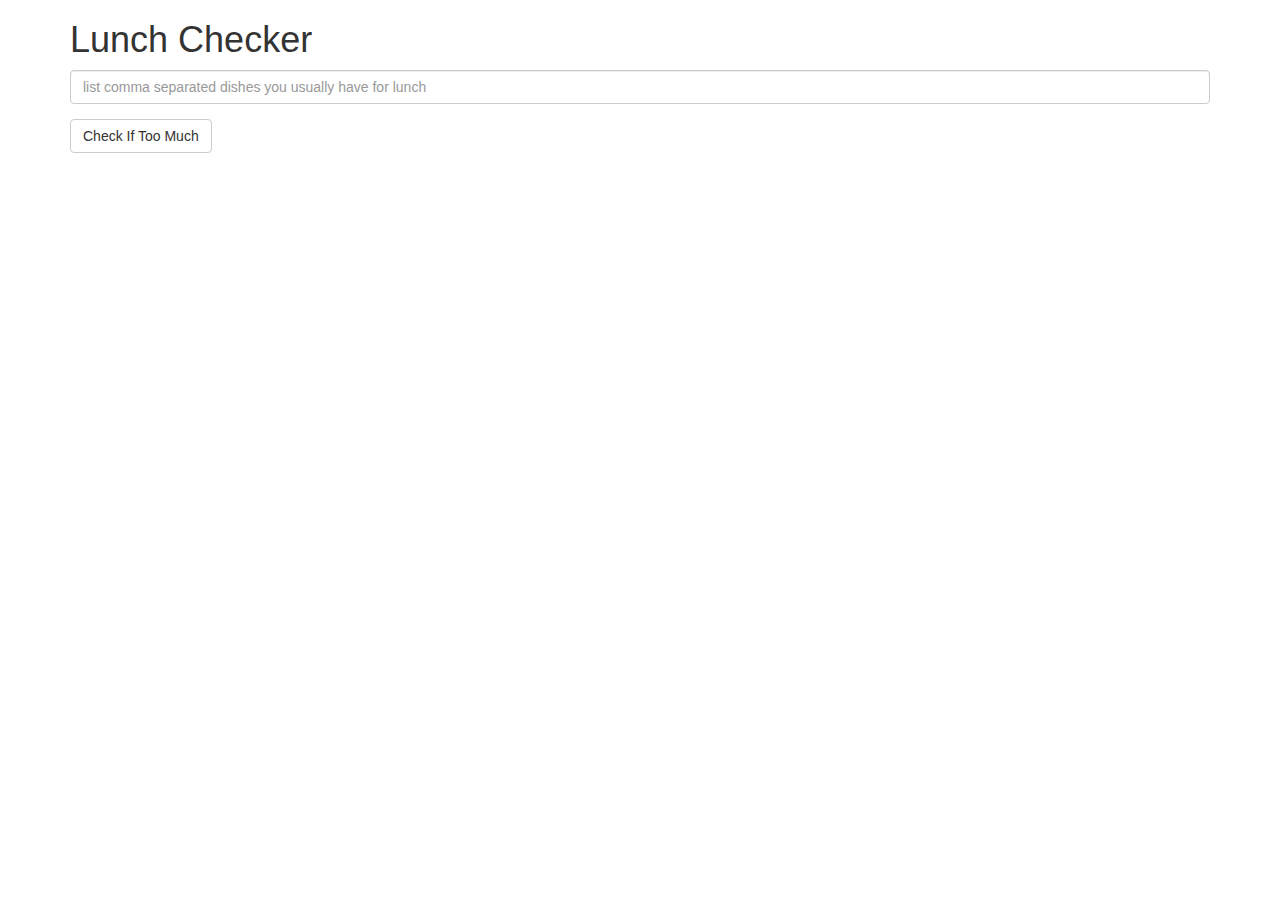
<file: AngularJs/module1-solution/index.html>
<!doctype html>
<html lang="en" ng-app="LunchCheck">

<head>
  <meta charset="utf-8">
  <script src="js/angular.min.js"></script>
  <script src="js/app.js"></script>
  <title>Lunch Checker</title>
  <meta name="viewport" content="width=device-width, initial-scale=1">
  <link rel="stylesheet" href="styles/bootstrap.min.css">
  <link rel="stylesheet" href="styles/style.css">
</head>

<body>
  <div class="container">
    <h1>Lunch Checker</h1>
    <div ng-controller="LunchCheckController">
      <div class="form-group">
        <input id="lunch-menu" type="text" ng-model="dishes" ng-style="borChange"
          placeholder="list comma separated dishes you usually have for lunch" class="form-control">
      </div>
      <div class="form-group">
        <button class="btn btn-default" ng-click="showMessage()">Check If Too Much</button>
      </div>
      <div class="form-group message">
        <p ng-style="colChange">{{message}}</p><!-- Your message can go here. -->
      </div>
    </div>
  </div>

</body>

</html>
</file>
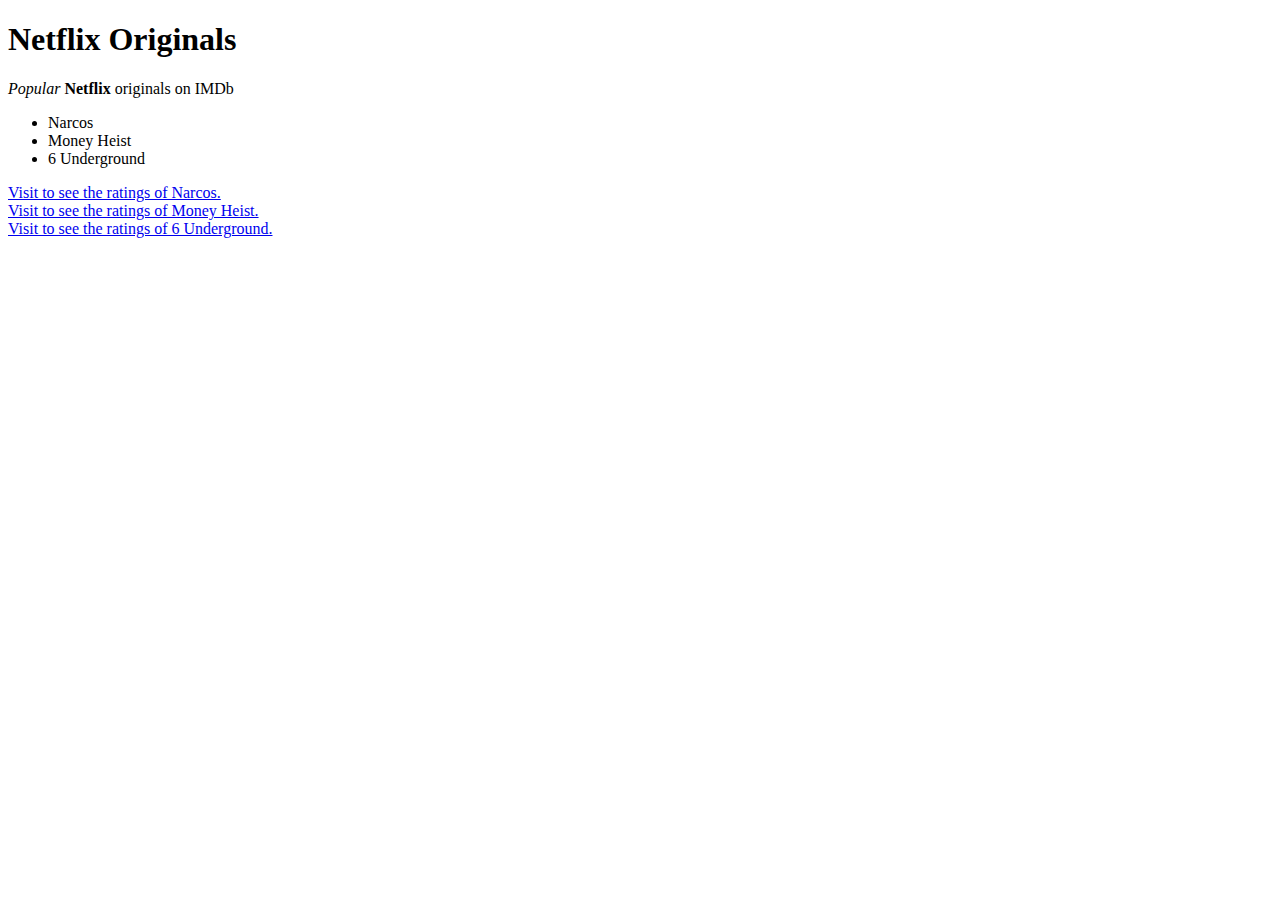
<file: PHP/Assignment 2/index.html>
<!DOCTYPE html>

<head>
    <meta charset="utf-8">
    <meta name="viewport" content="width=device-width, initial-scale=1.0">
    <title>Md. Morsalat Hasan Student</title>
</head>

<body>
    <h1>Netflix Originals</h1>
    <div>
        <p><em>Popular </em><span><strong>Netflix </strong>originals on IMDb</span></p>
        <ul>
            <li>Narcos</li>
            <li>Money Heist</li>
            <li>6 Underground</li>
        </ul>


        <a href="https://www.imdb.com/title/tt2707408/" target="_blank">Visit to see the ratings of Narcos.</a><br>
        <a href="https://www.imdb.com/title/tt6468322/" target="_blank">Visit to see the ratings of Money Heist.</a><br>
        <a href="https://www.imdb.com/title/tt8106534/" target="_blank">Visit to see the ratings of 6 Underground.</a><br>

    </div>
</body>

</html>
</file>
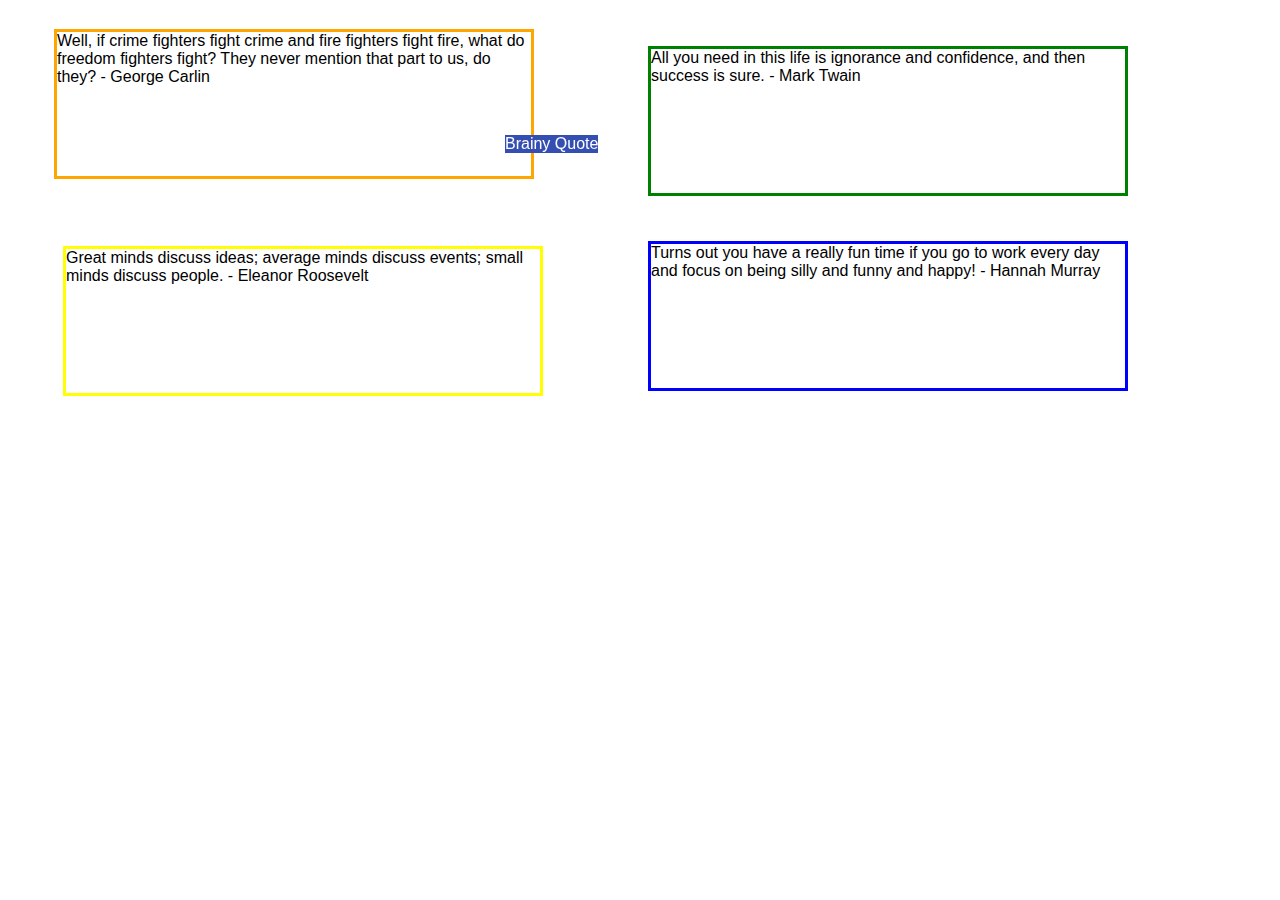
<file: PHP/Assignment 3/index.html>
<!DOCTYPE html>
<html>
<head>
  <title>Blocks</title>
  <!-- Do not change this file - add your CSS styling 
       rules to the blocks.css file included below -->
  <link type="text/css" rel="stylesheet" href="blocks.css">
</head>
<body>
<div id="one">
Turns out you have a really fun time if you 
go to work every day and focus on being 
silly and funny and happy! - Hannah Murray
</div>
<div id="two">
All you need in this life is ignorance and confidence, 
and then success is sure. - Mark Twain
</div>
<div id="three">
Well, if crime fighters fight crime and fire fighters 
fight fire, what do freedom fighters fight? They never 
mention that part to us, do they? - George Carlin
</div>
<div id="four">
Great minds discuss ideas; average minds discuss events;
small minds discuss people. - Eleanor Roosevelt
</div>
<p id="link">
<a href="https://www.brainyquote.com/" target="_blank">
Brainy Quote
</a>
</p>
</body>
</html>
</file>
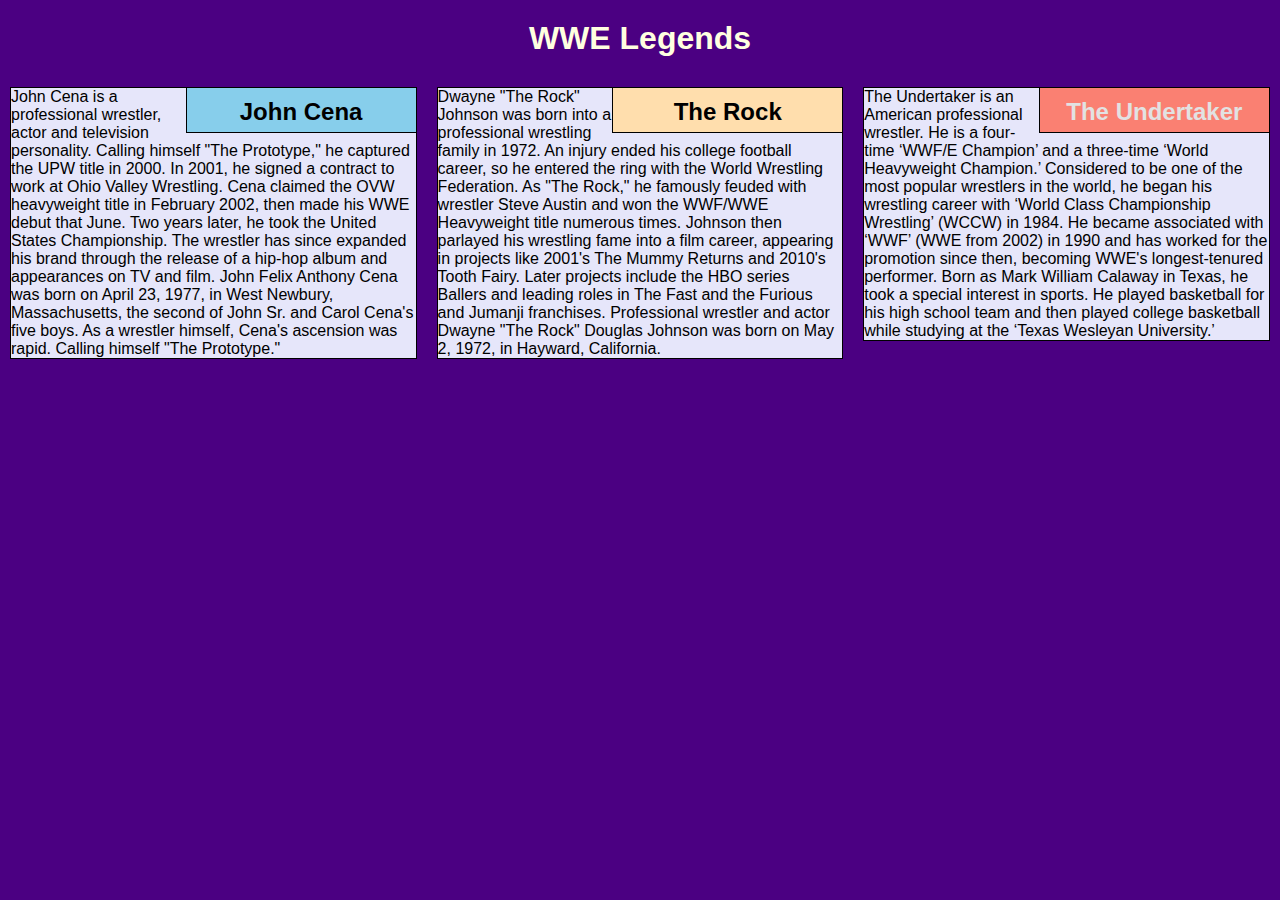
<file: HTML, CSS & JS/Assignment Solutions/module-2/index.html>
<!DOCTYPE html>

<head>
  <meta charset="utf-8">
  <meta name="viewport" content="width=device-width, initial-scale=1">
  <title>Assignment</title>
  <link rel="stylesheet" href="css/style.css">
</head>

<body>
  <h1>WWE Legends</h1>
  <div class="row">
    <div class="col-lg-4 col-md-6 col-sm-12">
      <section class="john">
        <h2>John Cena</h2>
        <p>
          John Cena is a professional wrestler, actor and television personality. Calling himself "The Prototype," he
          captured the UPW title in 2000. In 2001, he signed a contract to work at Ohio Valley Wrestling. Cena claimed
          the OVW heavyweight title in February 2002, then made his WWE debut that June. Two years later, he took the
          United States Championship. The wrestler has since expanded his brand through the release of a hip-hop album
          and appearances on TV and film. John Felix Anthony Cena was born on April 23, 1977, in West Newbury,
          Massachusetts, the second of John Sr. and Carol Cena's five boys. As a wrestler himself, Cena's ascension was
          rapid. Calling himself "The Prototype."
        </p>

      </section>

    </div>
    <div class="col-lg-4 col-md-6 col-sm-12">
      <section class="rock">
        <h2>The Rock</h2>
        <p>Dwayne "The Rock" Johnson was born into a professional wrestling family in 1972. An injury ended his college
          football career, so he entered the ring with the World Wrestling Federation. As "The Rock," he famously feuded
          with wrestler Steve Austin and won the WWF/WWE Heavyweight title numerous times. Johnson then parlayed his
          wrestling fame into a film career, appearing in projects like 2001's The Mummy Returns and 2010's Tooth Fairy.
          Later projects include the HBO series Ballers and leading roles in The Fast and the Furious and Jumanji
          franchises. Professional wrestler and actor Dwayne "The Rock" Douglas Johnson was born on May 2, 1972, in
          Hayward, California.</p>

      </section>

    </div>
    <div class="col-lg-4 col-md-12 col-sm-12">
      <section class="taker">
        <h2>The Undertaker</h2>
        <p>The Undertaker is an American professional wrestler. He is a four-time ‘WWF/E Champion’ and a three-time
          ‘World Heavyweight Champion.’ Considered to be one of the most popular wrestlers in the world, he began his
          wrestling career with ‘World Class Championship Wrestling’ (WCCW) in 1984. He became associated with ‘WWF’
          (WWE from 2002) in 1990 and has worked for the promotion since then, becoming WWE's longest-tenured performer.
          Born as Mark William Calaway in Texas, he took a special interest in sports. He played basketball for his high
          school team and then played college basketball while studying at the ‘Texas Wesleyan University.’</p>
      </section>
    </div>
  </div>
</body>

</html>
</file>
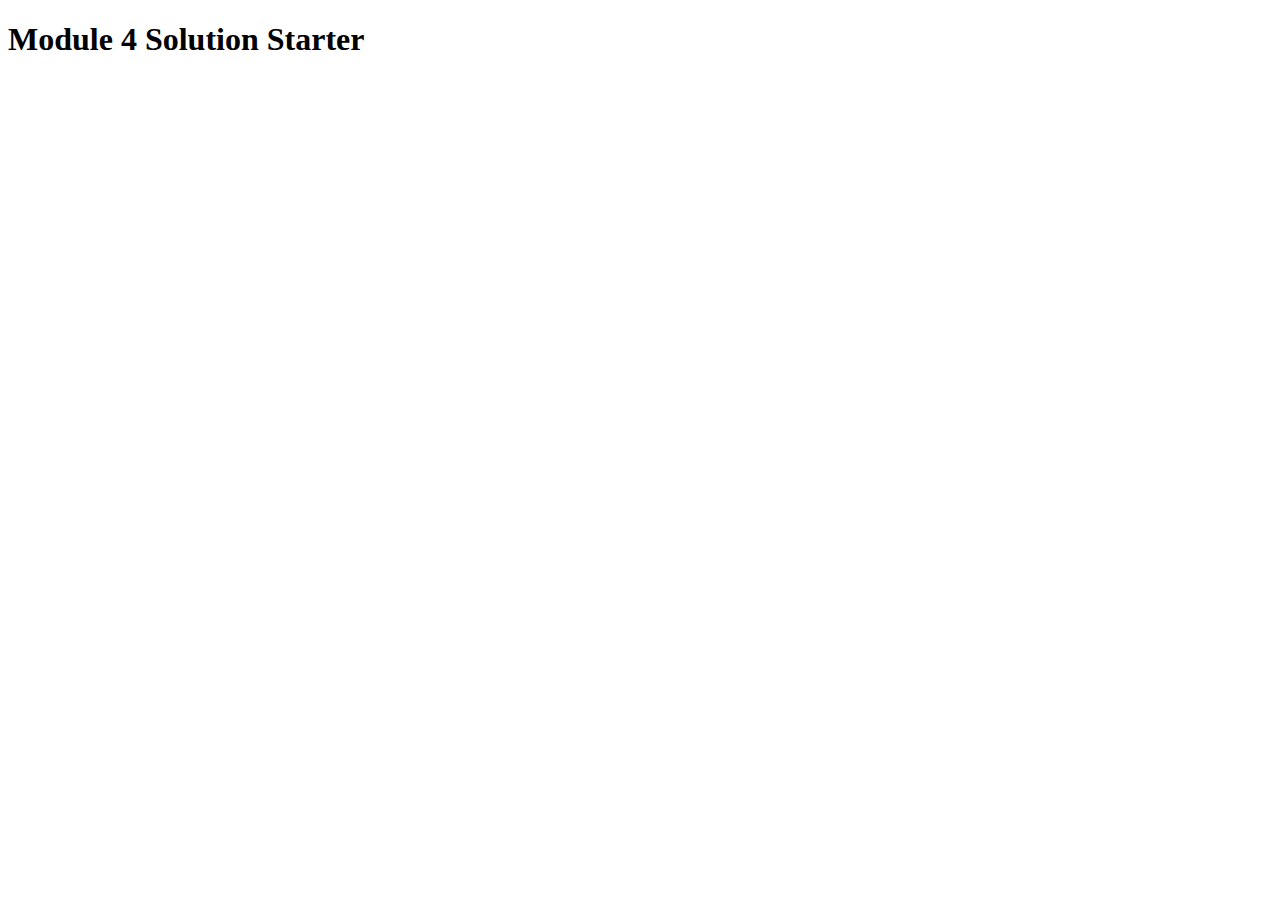
<file: HTML, CSS & JS/Assignment Solutions/module-4/index.html>
<!DOCTYPE html>
<html>

<head>
  <meta charset="utf-8">
  <title>Module 4 Solution Starter</title>
  <script>
    var names = []; // DO NOT REMOVE
  </script>
  <script src="SpeakHello.js"></script>
  <script src="SpeakGoodBye.js"></script>
  <script src="script.js"></script>
</head>

<body>
  <h1>Module 4 Solution Starter</h1>
</body>

</html>
</file>
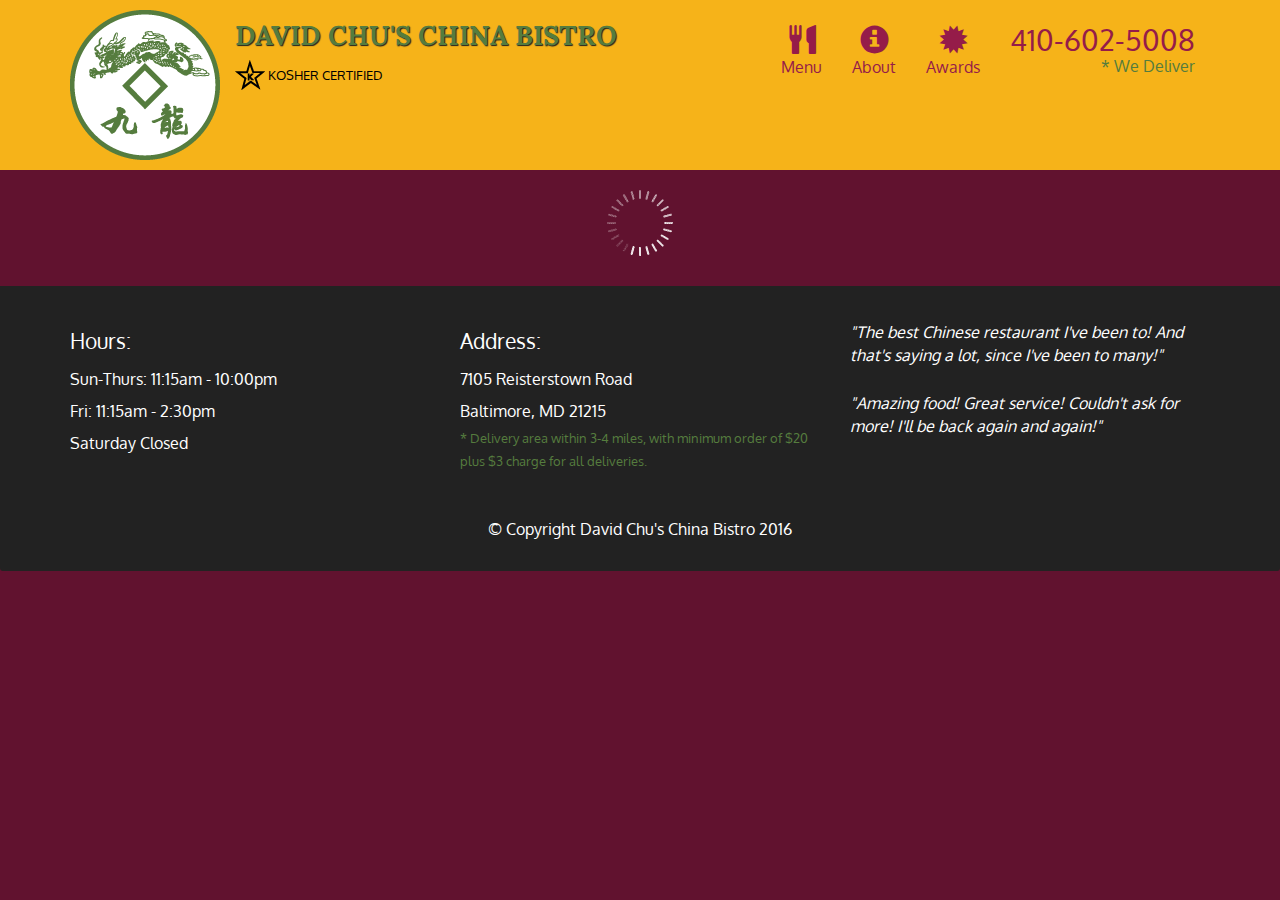
<file: HTML, CSS & JS/Assignment Solutions/module-5/index.html>
<!doctype html>
<html lang="en">
  <head>
    <meta charset="utf-8">
    <meta http-equiv="X-UA-Compatible" content="IE=edge">
    <meta name="viewport" content="width=device-width, initial-scale=1">
    <title>David Chu's China Bistro</title>
    <link rel="stylesheet" href="css/bootstrap.min.css">
    <link rel="stylesheet" href="css/styles.css">
    <link href='https://fonts.googleapis.com/css?family=Oxygen:400,300,700' rel='stylesheet' type='text/css'>
    <link href='https://fonts.googleapis.com/css?family=Lora' rel='stylesheet' type='text/css'>
  </head>
<body>
  <header>
    <nav id="header-nav" class="navbar navbar-default">
      <div class="container">
        <div class="navbar-header">
          <a href="index.html" class="pull-left visible-md visible-lg">
            <div id="logo-img" alt="Logo image"></div>
          </a>

          <div class="navbar-brand">
            <a href="index.html"><h1>David Chu's China Bistro</h1></a>
            <p>
              <img src="images/star-k-logo.png" alt="Kosher certification">
              <span>Kosher Certified</span>
            </p>
          </div>

          <button id="navbarToggle" type="button" class="navbar-toggle collapsed" data-toggle="collapse" data-target="#collapsable-nav" aria-expanded="false">
            <span class="sr-only">Toggle navigation</span>
            <span class="icon-bar"></span>
            <span class="icon-bar"></span>
            <span class="icon-bar"></span>
          </button>
        </div>
        
        <div id="collapsable-nav" class="collapse navbar-collapse">
           <ul id="nav-list" class="nav navbar-nav navbar-right">
            <li id="navHomeButton" class="visible-xs active">
              <a href="index.html">
                <span class="glyphicon glyphicon-home"></span> Home</a>
            </li>
            <li id="navMenuButton">
              <a href="#" onclick="$dc.loadMenuCategories();">
                <span class="glyphicon glyphicon-cutlery"></span><br class="hidden-xs"> Menu</a>
            </li>
            <li>
              <a href="#">
                <span class="glyphicon glyphicon-info-sign"></span><br class="hidden-xs"> About</a>
            </li>
            <li>
              <a href="#">
                <span class="glyphicon glyphicon-certificate"></span><br class="hidden-xs"> Awards</a>
            </li>
            <li id="phone" class="hidden-xs">
              <a href="tel:410-602-5008">
                <span>410-602-5008</span></a><div>* We Deliver</div>
            </li>
          </ul><!-- #nav-list -->
        </div><!-- .collapse .navbar-collapse -->
      </div><!-- .container -->
    </nav><!-- #header-nav -->
  </header>

  <div id="call-btn" class="visible-xs">
    <a class="btn" href="tel:410-602-5008">
    <span class="glyphicon glyphicon-earphone"></span>
    410-602-5008
    </a>
  </div>
  <div id="xs-deliver" class="text-center visible-xs">* We Deliver</div>

  <div id="main-content" class="container"></div>

  <footer class="panel-footer">
    <div class="container">
      <div class="row">
        <section id="hours" class="col-sm-4">
          <span>Hours:</span><br>
          Sun-Thurs: 11:15am - 10:00pm<br>
          Fri: 11:15am - 2:30pm<br>
          Saturday Closed
          <hr class="visible-xs">
        </section>
        <section id="address" class="col-sm-4">
          <span>Address:</span><br>
          7105 Reisterstown Road<br>
          Baltimore, MD 21215
          <p>* Delivery area within 3-4 miles, with minimum order of $20 plus $3 charge for all deliveries.</p>
          <hr class="visible-xs">
        </section>
        <section id="testimonials" class="col-sm-4">
          <p>"The best Chinese restaurant I've been to! And that's saying a lot, since I've been to many!"</p>
          <p>"Amazing food! Great service! Couldn't ask for more! I'll be back again and again!"</p>
        </section>
      </div>
      <div class="text-center">&copy; Copyright David Chu's China Bistro 2016</div>
    </div>
  </footer>

  <!-- jQuery (Bootstrap JS plugins depend on it) -->
  <script src="js/jquery-2.1.4.min.js"></script>
  <script src="js/bootstrap.min.js"></script>
  <script src="js/ajax-utils.js"></script>
  <script src="js/script.js"></script>
</body>
</html>
</file>
<file: AngularJs/module1-solution/styles/style.css>
.message {
  font-size: 1.3em;
  font-weight: bold;
}
</file>
<file: PHP/Assignment 3/blocks.css>
/* This is a partial blocks.css, you need to add more rules
   to this file to complete the assignment.  Do not add any CSS
   styling to the original index.htm / start.htm */

body {
    font-family: "Helvetica Neue", Helvetica, Arial, sans-serif;
}

/* Here is one of many  CSS rules you will need... */

* {
    box-sizing: border-box;
}

a {
    display: inline-block;
    color: #fefefe;
    text-decoration: none;
    background-color: #354eb1;
    position: fixed;
    top: 50%;
    left: 50%;
    margin-top: -315px;
    margin-left: -135px;
}

#one {

    width: 30em;
    height: 150px;
    border: 3px solid blue;
    float: left;
    margin: 30px 50px 20px 55px;
    position: relative;
    top: 195px;
    left: 585px;
}

#two {
    width: 30em;
    height: 150px;
    border: 3px solid green;
    float: left;
    margin: 30px 50px 20px 55px;
}

#three {
    width: 30em;
    height: 150px;
    border: 3px solid orange;
    float: left;
    margin: 30px 50px 20px 55px;
    position: absolute;
    top: -1.0px;
    left: -1.0px;
}

#four {
    width: 30em;
    height: 150px;
    border: 3px solid yellow;
    float: left;
    margin: 30px 50px 20px 55px;
}
</file>
<file: HTML, CSS & JS/Assignment Solutions/module-2/css/style.css>
/********** Base styles **********/


* {
  box-sizing: border-box;
  font-family: Helvetica;
  margin: 0;
  padding: 0;
}

body {

  background-color: indigo;
}

h1 {
  text-align: center;
  color: lightyellow;
  margin: 20px;
}

section {
  border: 1px solid black;
  background-color: lavender;
  margin: 10px;


}

section>h2 {
  float: right;
  border-bottom: 1px solid black;
  border-left: 1px solid black;
  margin: 0;
  width: 230px;
  text-align: center;
  font-family: Helvetica;
  font-size: 24px;
  font-weight: bold;
  height: 45px;
  padding-top: 10px;
}

section.john>h2 {
  background-color: skyblue;
}

section.rock>h2 {
  background-color: navajowhite;
}

section.taker>h2 {
  color: #e2e2e2;
  background-color: salmon;
}

}

section>p {

  padding: 45px 15px 15px 15px;

}

.row {
  width: 100%;
}

/* Desktop view options */

@media (min-width: 992px) {

  .col-lg-1,
  .col-lg-2,
  .col-lg-3,
  .col-lg-4,
  .col-lg-5,
  .col-lg-6,
  .col-lg-7,
  .col-lg-8,
  .col-lg-9,
  .col-lg-10,
  .col-lg-11,
  .col-lg-12 {
    float: left;
  }

  .col-lg-1 {
    width: 8.33%;
  }

  .col-lg-2 {
    width: 16.66%;
  }

  .col-lg-3 {
    width: 25%;
  }

  .col-lg-4 {
    width: 33.33%;
  }

  .col-lg-5 {
    width: 41.66%;
  }

  .col-lg-6 {
    width: 50%;
  }

  .col-lg-7 {
    width: 58.33%;
  }

  .col-lg-8 {
    width: 66.66%;
  }

  .col-lg-9 {
    width: 74.99%;
  }

  .col-lg-10 {
    width: 83.33%;
  }

  .col-lg-11 {
    width: 91.66%;
  }

  .col-lg-12 {
    width: 100%;
  }
}


/* Tablet view options */

@media (min-width: 768px) and (max-width: 991px) {

  .col-md-1,
  .col-md-2,
  .col-md-3,
  .col-md-4,
  .col-md-5,
  .col-md-6,
  .col-md-7,
  .col-md-8,
  .col-md-9,
  .col-md-10,
  .col-md-11,
  .col-md-12 {
    float: left;
  }

  .col-md-1 {
    width: 8.33%;
  }

  .col-md-2 {
    width: 16.66%;
  }

  .col-md-3 {
    width: 25%;
  }

  .col-md-4 {
    width: 33.33%;
  }

  .col-md-5 {
    width: 41.66%;
  }

  .col-md-6 {
    width: 50%;
  }

  .col-md-7 {
    width: 58.33%;
  }

  .col-md-8 {
    width: 66.66%;
  }

  .col-md-9 {
    width: 74.99%;
  }

  .col-md-10 {
    width: 83.33%;
  }

  .col-md-11 {
    width: 91.66%;
  }

  .col-md-12 {
    width: 100%;
  }
}


/* Mobile view options */

@media (max-width: 767px) {

  .col-sm-1,
  .col-sm-2,
  .col-sm-3,
  .col-sm-4,
  .col-sm-5,
  .col-sm-6,
  .col-sm-7,
  .col-sm-8,
  .col-sm-9,
  .col-sm-10,
  .col-sm-11,
  .col-sm-12 {
    float: left;
  }

  .col-sm-1 {
    width: 8.33%;
  }

  .col-sm-2 {
    width: 16.66%;
  }

  .col-sm-3 {
    width: 25%;
  }

  .col-sm-4 {
    width: 33.33%;
  }

  .col-sm-5 {
    width: 41.66%;
  }

  .col-sm-6 {
    width: 50%;
  }

  .col-sm-7 {
    width: 58.33%;
  }

  .col-sm-8 {
    width: 66.66%;
  }

  .col-sm-9 {
    width: 74.99%;
  }

  .col-sm-10 {
    width: 83.33%;
  }

  .col-sm-11 {
    width: 91.66%;
  }

  .col-sm-12 {
    width: 100%;
  }
}

/********** Base styles **********/


* {
  box-sizing: border-box;
  font-family: Helvetica;
  margin: 0;
  padding: 0;
}

body {

  background-color: indigo;
}

h1 {
  text-align: center;
  color: lightyellow;
  margin: 20px;
}

section {
  border: 1px solid black;
  background-color: lavender;
  margin: 10px;


}

section>h2 {
  float: right;
  border-bottom: 1px solid black;
  border-left: 1px solid black;
  margin: 0;
  width: 230px;
  text-align: center;
  font-family: Helvetica;
  font-size: 24px;
  font-weight: bold;
  height: 45px;
  padding-top: 10px;
}

section.john>h2 {
  background-color: skyblue;
}

section.rock>h2 {
  background-color: navajowhite;
}

section.taker>h2 {
  color: #e2e2e2;
  background-color: salmon;
}

}

section>p {

  padding: 45px 15px 15px 15px;

}

.row {
  width: 100%;
}

/* Desktop view options */

@media (min-width: 992px) {

  .col-lg-1,
  .col-lg-2,
  .col-lg-3,
  .col-lg-4,
  .col-lg-5,
  .col-lg-6,
  .col-lg-7,
  .col-lg-8,
  .col-lg-9,
  .col-lg-10,
  .col-lg-11,
  .col-lg-12 {
    float: left;
  }

  .col-lg-1 {
    width: 8.33%;
  }

  .col-lg-2 {
    width: 16.66%;
  }

  .col-lg-3 {
    width: 25%;
  }

  .col-lg-4 {
    width: 33.33%;
  }

  .col-lg-5 {
    width: 41.66%;
  }

  .col-lg-6 {
    width: 50%;
  }

  .col-lg-7 {
    width: 58.33%;
  }

  .col-lg-8 {
    width: 66.66%;
  }

  .col-lg-9 {
    width: 74.99%;
  }

  .col-lg-10 {
    width: 83.33%;
  }

  .col-lg-11 {
    width: 91.66%;
  }

  .col-lg-12 {
    width: 100%;
  }
}


/* Tablet view options */

@media (min-width: 768px) and (max-width: 991px) {

  .col-md-1,
  .col-md-2,
  .col-md-3,
  .col-md-4,
  .col-md-5,
  .col-md-6,
  .col-md-7,
  .col-md-8,
  .col-md-9,
  .col-md-10,
  .col-md-11,
  .col-md-12 {
    float: left;
  }

  .col-md-1 {
    width: 8.33%;
  }

  .col-md-2 {
    width: 16.66%;
  }

  .col-md-3 {
    width: 25%;
  }

  .col-md-4 {
    width: 33.33%;
  }

  .col-md-5 {
    width: 41.66%;
  }

  .col-md-6 {
    width: 50%;
  }

  .col-md-7 {
    width: 58.33%;
  }

  .col-md-8 {
    width: 66.66%;
  }

  .col-md-9 {
    width: 74.99%;
  }

  .col-md-10 {
    width: 83.33%;
  }

  .col-md-11 {
    width: 91.66%;
  }

  .col-md-12 {
    width: 100%;
  }
}


/* Mobile view options */

@media (max-width: 767px) {

  .col-sm-1,
  .col-sm-2,
  .col-sm-3,
  .col-sm-4,
  .col-sm-5,
  .col-sm-6,
  .col-sm-7,
  .col-sm-8,
  .col-sm-9,
  .col-sm-10,
  .col-sm-11,
  .col-sm-12 {
    float: left;
  }

  .col-sm-1 {
    width: 8.33%;
  }

  .col-sm-2 {
    width: 16.66%;
  }

  .col-sm-3 {
    width: 25%;
  }

  .col-sm-4 {
    width: 33.33%;
  }

  .col-sm-5 {
    width: 41.66%;
  }

  .col-sm-6 {
    width: 50%;
  }

  .col-sm-7 {
    width: 58.33%;
  }

  .col-sm-8 {
    width: 66.66%;
  }

  .col-sm-9 {
    width: 74.99%;
  }

  .col-sm-10 {
    width: 83.33%;
  }

  .col-sm-11 {
    width: 91.66%;
  }

  .col-sm-12 {
    width: 100%;
  }
}
</file>
<file: HTML, CSS & JS/Assignment Solutions/module-5/css/styles.css>
body {
  font-size: 16px;
  color: #fff;
  background-color: #61122f;
  font-family: 'Oxygen', sans-serif;
}

/** HEADER **/
#header-nav {
  background-color: #f6b319;
  border-radius: 0;
  border: 0;
}

#logo-img {
  background: url('../images/restaurant-logo_large.png') no-repeat;
  width: 150px;
  height: 150px;
  margin: 10px 15px 10px 0;
}

.navbar-brand {
  padding-top: 25px;
}
.navbar-brand h1 { /* Restaurant name */
  font-family: 'Lora', serif;
  color: #557c3e;
  font-size: 1.5em;
  text-transform: uppercase;
  font-weight: bold;
  text-shadow: 1px 1px 1px #222;
  margin-top: 0;
  margin-bottom: 0;
  line-height: .75;
}
.navbar-brand a:hover, .navbar-brand a:focus {
  text-decoration: none;
}
.navbar-brand p { /* Kosher cert */
  color: #000;
  text-transform: uppercase;
  font-size: .7em;
  margin-top: 15px;
}
.navbar-brand p span { /* Star-K */
  vertical-align: middle;
}

#nav-list {
  margin-top: 10px;
}
#nav-list a {
  color: #951C49;
  text-align: center;
}
#nav-list a:hover {
  background: #E7E7E7;
}
#nav-list a span {
  font-size: 1.8em;
}

#phone {
  margin-top: 5px;
}
#phone a { /* Phone number */
  text-align: right;
  padding-bottom: 0;
}
#phone div { /* We Deliver */
  color: #557c3e;
  text-align: right;
  padding-right: 15px;
}

.navbar-header button.navbar-toggle, .navbar-header .icon-bar {
  border: 1px solid #61122f;
}
.navbar-header button.navbar-toggle {
  clear: both;
  margin-top: -30px;
}
/* END HEADER */

/* FOOTER */
.panel-footer {
  margin-top: 30px;
  padding-top: 35px;
  padding-bottom: 30px;
  background-color: #222;
  border-top: 0;
}
.panel-footer div.row {
  margin-bottom: 35px;
}
#hours, #address {
  line-height: 2;
}
#hours > span, #address > span {
  font-size: 1.3em;
}
#address p {
  color: #557c3e;
  font-size: .8em;
  line-height: 1.8;
}
#testimonials {
  font-style: italic;
}
#testimonials p:nth-child(2) {
  margin-top: 25px;
}
/* END FOOTER */



/* HOME PAGE */
.container .jumbotron {
  box-shadow: 0 0 50px #3F0C1F;
  border: 2px solid #3F0C1F;
}

#menu-tile, #specials-tile, #map-tile {
  height: 250px;
  width: 100%;
  margin-bottom: 15px;
  position: relative;
  border: 2px solid #3F0C1F;
  overflow: hidden;
}
#menu-tile:hover, #specials-tile:hover, #map-tile:hover {
  box-shadow: 0 1px 5px 1px #cccccc;
}
#menu-tile {
  background: url('../images/menu-tile.jpg') no-repeat;
  background-position: center;
}
#specials-tile {
  background: url('../images/specials-tile.jpg') no-repeat;
  background-position: center;
}
#menu-tile span, #specials-tile span, #map-tile span {
  position: absolute;
  bottom: 0;
  right: 0;
  width: 100%;
  text-align: center;
  font-size: 1.6em;
  text-transform: uppercase;
  background-color: #000;
  color: #fff;
  opacity: .8;
}
/* END HOME PAGE */

/* MENU CATEGORIES PAGE */
.category-tile { 
  position: relative;
  border: 2px solid #3F0C1F;
  overflow: hidden;
  width: 200px;
  height: 200px;
  margin: 0 auto 15px;
}
.category-tile span {
  position: absolute;
  bottom: 0;
  right: 0;
  width: 100%;
  text-align: center;
  font-size: 1.2em;
  text-transform: uppercase;
  background-color: #000;
  color: #fff;
  opacity: .8;
}
.category-tile:hover {
  box-shadow: 0 1px 5px 1px #cccccc;
}

#menu-categories-title + div {
  margin-bottom: 50px;
}
/* END MENU CATEGORIES PAGE */

/* SINGLE CATEGORY PAGE */
.menu-item-tile {
  margin-bottom: 25px;
}
.menu-item-tile hr {
  width: 80%;
}
.menu-item-tile .menu-item-price {
  font-size: 1.1em;
  text-align: right;
  margin-top: -15px;
  margin-right: -15px;
}
.menu-item-tile .menu-item-price span {
  font-size: .6em;
}
.menu-item-photo {
  position: relative;
  border: 2px solid #3F0C1F; 
  overflow: hidden;
  padding: 0;
  margin-right: -15px;
  margin-left: auto;
  margin-bottom: 20px;
  max-width: 250px;
}
.menu-item-photo div {
  position: absolute;
  bottom: 0;
  right: 0;
  width: 80px;
  background-color: #557c3e;
  text-align: center;
}
.menu-item-description {
  padding-right: 30px;
}
h3.menu-item-title {
  margin: 0 0 10px;
}
.menu-item-details {
  font-size: .9em;
  font-style: italic;
}
/* END SINGLE CATEGORY PAGE */


/********** Large devices only **********/
@media (min-width: 1200px) {
  .container .jumbotron {
    background: url('../images/jumbotron_1200.jpg') no-repeat;
    height: 675px;
  }
}

/********** Medium devices only **********/
@media (min-width: 992px) and (max-width: 1199px) {
  /* Header */
  #logo-img {
    background: url('../images/restaurant-logo_medium.png') no-repeat;
    width: 100px;
    height: 100px;
    margin: 5px 5px 5px 0;
  }
  /* End Header */

  /* Home Page */
  .container .jumbotron {
    background: url('../images/jumbotron_992.jpg') no-repeat;
    height: 558px;
  }
  /* End Home Page */
}

/********** Small devices only **********/
@media (min-width: 768px) and (max-width: 991px) {
  /* Home Page */
  .container .jumbotron {
    background: url('../images/jumbotron_768.jpg') no-repeat;
    height: 432px;
  }
  /* End Home Page */
}

/********** Extra small devices only **********/
@media (max-width: 767px) {
  /* Header */
  .navbar-brand {
    padding-top: 10px;
    height: 80px;
  }
  .navbar-brand h1 { /* Restaurant name */
    padding-top: 10px;
    font-size: 5vw; /* 1vw = 1% of viewport width */
  }
  .navbar-brand p { /* Kosher cert */
    font-size: .6em;
    margin-top: 12px;
  }
  .navbar-brand p img { /* Star-K */
    height: 20px;
  }

  #collapsable-nav a { /* Collapsed nav menu text */
    font-size: 1.2em;
  }
  #collapsable-nav a span { /* Collapsed nav menu glyph */
    font-size: 1em;
    margin-right: 5px;
  }

  #call-btn > a {
    font-size: 1.5em;
    display: block;
    margin: 0 20px;
    padding: 10px;
    border: 2px solid #fff;
    background-color: #f6b319;
    color: #951c49;
  }
  #xs-deliver {
    margin-top: 5px;
    font-size: .7em;
    letter-spacing: .1em;
    text-transform: uppercase;
  }
  /* End Header */

  /* Footer */
  .panel-footer section {
    margin-bottom: 30px;
    text-align: center;
  }
  .panel-footer section:nth-child(3) {
    margin-bottom: 0; /* margin already exists on the whole row */
  }
  .panel-footer section hr {
    width: 50%;
  }
  /* End Footer */

  /* Home Page */
  .container .jumbotron {
    margin-top: 30px;
    padding: 0;
  }
  #menu-tile, #specials-tile {
    width: 360px;
    margin: 0 auto 15px;
  }

  .menu-item-photo {
    margin-right: auto;
  }
  .menu-item-tile .menu-item-price {
    text-align: center;
  }
  .menu-item-description {
    text-align: center;;
  }
}


/********** Super extra small devices Only :-) (e.g., iPhone 4) **********/
@media (max-width: 479px) {
  /* Header */
  .navbar-brand h1 { /* Restaurant name */
    padding-top: 5px;
    font-size: 6vw;
  }
  /* End Header */
  
  /* Home page */
  #menu-tile, #specials-tile {
    width: 280px;
    margin: 0 auto 15px;
  }

  .col-xxs-12 {
    position: relative;
    min-height: 1px;
    padding-right: 15px;
    padding-left: 15px;
    float: left;
    width: 100%;
  }
}
</file>
